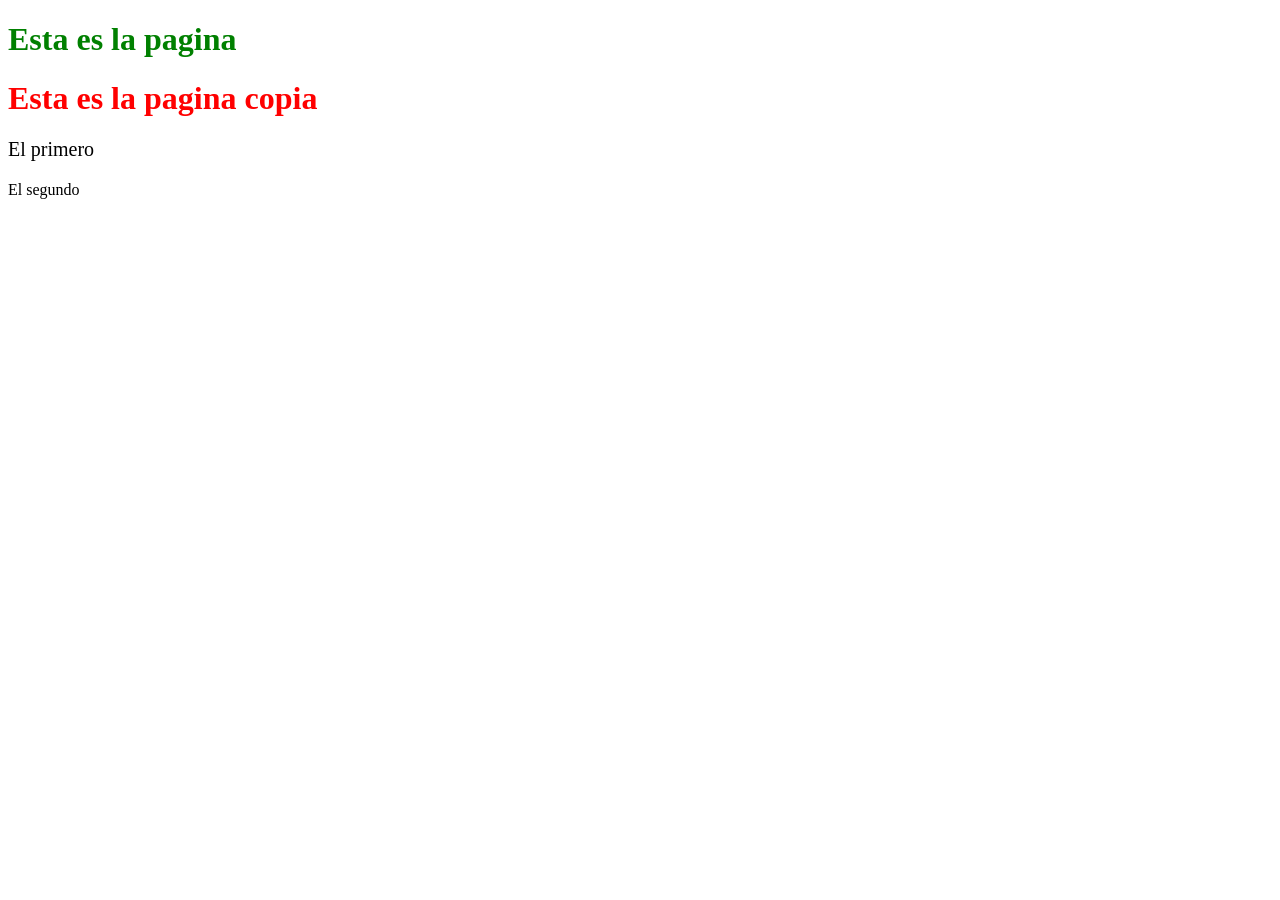
<file: index.html>
<!DOCTYPE html>
<html lang="es">
<head>
    <meta charset="UTF-8">
    <meta name="viewport" content="width=device-width, initial-scale=1.0">
    <title>Web Curso</title>
    <link id="favicon" rel="shortcut icon" href="f./avicon2.ico" type="image/x-icon">
    <link rel="stylesheet" href="./style.css">
</head>
<body>
    <h1 class="titulo-uno">Esta es la pagina</h1>
    <h1 id="titulo-2">Esta es la pagina copia</h1>

    <p id="par1">El primero</p>
    <p id="par2">El segundo</p>
</body>
</html>
</file>
<file: style.css>
.titulo-uno {
    color: green;
}

#titulo-2 {
    color: red;
}

#par1 {
    font-size: 20px;
}
</file>
